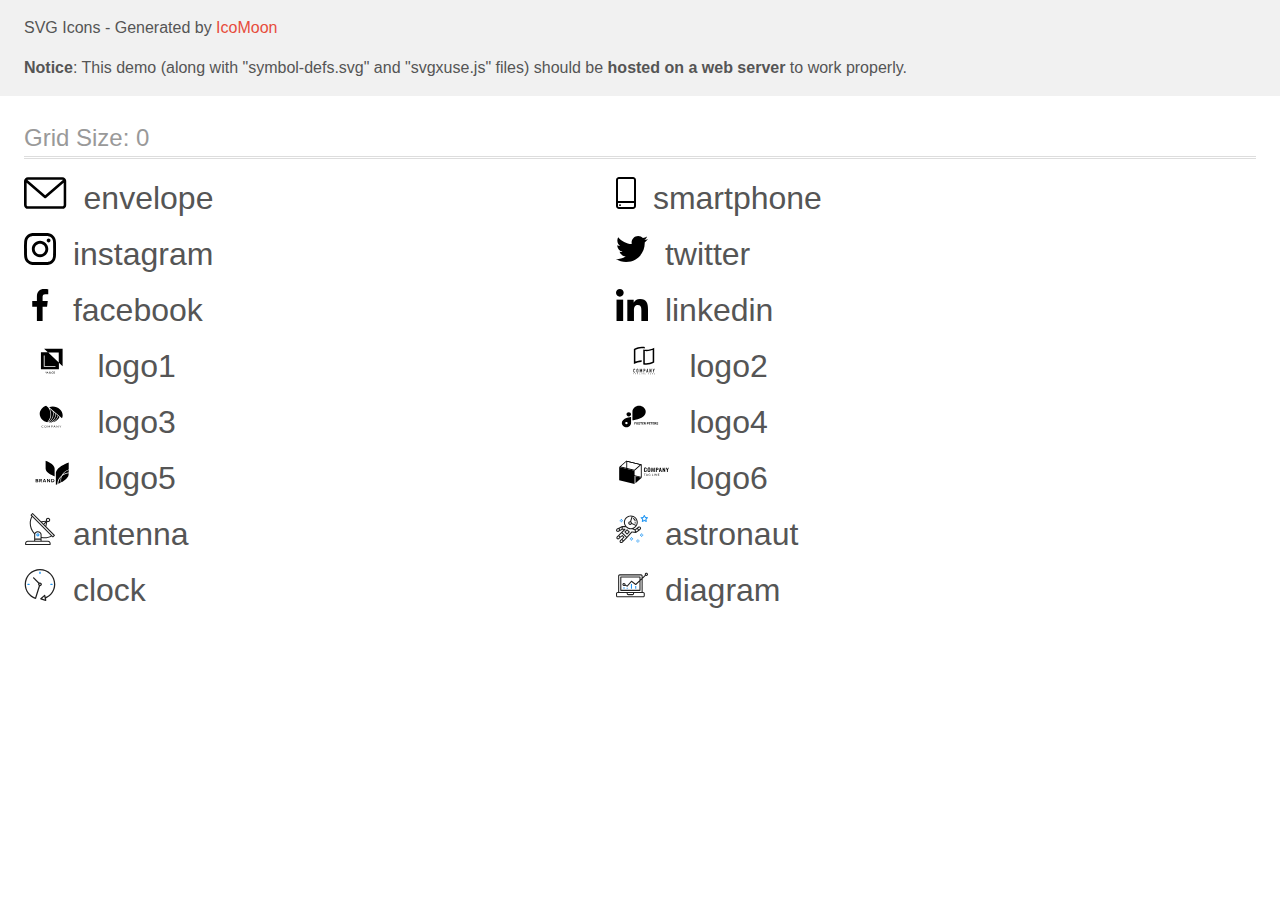
<file: images/icons/icomoon/demo-external-svg.html>
<!doctype html>
<html>
<head>
    <title>IcoMoon - SVG Icons</title>
    <meta charset="utf-8">
    <meta name="viewport" content="width=device-width, initial-scale=1">
    <link rel="stylesheet" href="demo-files/demo.css">
    <link rel="stylesheet" href="style.css">
</head>
<body>
<header class="bgc1 clearfix">
<div class="mhl">
    <p>SVG Icons - Generated by <a href="https://icomoon.io/app">IcoMoon</a></p><p><strong>Notice</strong>: This demo (along with "symbol-defs.svg" and "svgxuse.js" files) should be <b>hosted on a web server</b> to work properly.</p>
</div>
</header>
    <div class="clearfix mhl ptl">
        <h1 class="mvm mtn fgc1">Grid Size: 0</h1>
        <div class="glyph fs1">
            <div class="clearfix pbs">
                <svg class="icon envelope"><use xlink:href="symbol-defs.svg#envelope"></use></svg><span class="name"> envelope</span>
            </div>
        </div>
        <div class="glyph fs1">
            <div class="clearfix pbs">
                <svg class="icon smartphone"><use xlink:href="symbol-defs.svg#smartphone"></use></svg><span class="name"> smartphone</span>
            </div>
        </div>
        <div class="glyph fs1">
            <div class="clearfix pbs">
                <svg class="icon instagram"><use xlink:href="symbol-defs.svg#instagram"></use></svg><span class="name"> instagram</span>
            </div>
        </div>
        <div class="glyph fs1">
            <div class="clearfix pbs">
                <svg class="icon twitter"><use xlink:href="symbol-defs.svg#twitter"></use></svg><span class="name"> twitter</span>
            </div>
        </div>
        <div class="glyph fs1">
            <div class="clearfix pbs">
                <svg class="icon facebook"><use xlink:href="symbol-defs.svg#facebook"></use></svg><span class="name"> facebook</span>
            </div>
        </div>
        <div class="glyph fs1">
            <div class="clearfix pbs">
                <svg class="icon linkedin"><use xlink:href="symbol-defs.svg#linkedin"></use></svg><span class="name"> linkedin</span>
            </div>
        </div>
        <div class="glyph fs1">
            <div class="clearfix pbs">
                <svg class="icon logo1"><use xlink:href="symbol-defs.svg#logo1"></use></svg><span class="name"> logo1</span>
            </div>
        </div>
        <div class="glyph fs1">
            <div class="clearfix pbs">
                <svg class="icon logo2"><use xlink:href="symbol-defs.svg#logo2"></use></svg><span class="name"> logo2</span>
            </div>
        </div>
        <div class="glyph fs1">
            <div class="clearfix pbs">
                <svg class="icon logo3"><use xlink:href="symbol-defs.svg#logo3"></use></svg><span class="name"> logo3</span>
            </div>
        </div>
        <div class="glyph fs1">
            <div class="clearfix pbs">
                <svg class="icon logo4"><use xlink:href="symbol-defs.svg#logo4"></use></svg><span class="name"> logo4</span>
            </div>
        </div>
        <div class="glyph fs1">
            <div class="clearfix pbs">
                <svg class="icon logo5"><use xlink:href="symbol-defs.svg#logo5"></use></svg><span class="name"> logo5</span>
            </div>
        </div>
        <div class="glyph fs1">
            <div class="clearfix pbs">
                <svg class="icon logo6"><use xlink:href="symbol-defs.svg#logo6"></use></svg><span class="name"> logo6</span>
            </div>
        </div>
        <div class="glyph fs1">
            <div class="clearfix pbs">
                <svg class="icon antenna"><use xlink:href="symbol-defs.svg#antenna"></use></svg><span class="name"> antenna</span>
            </div>
        </div>
        <div class="glyph fs1">
            <div class="clearfix pbs">
                <svg class="icon astronaut"><use xlink:href="symbol-defs.svg#astronaut"></use></svg><span class="name"> astronaut</span>
            </div>
        </div>
        <div class="glyph fs1">
            <div class="clearfix pbs">
                <svg class="icon clock"><use xlink:href="symbol-defs.svg#clock"></use></svg><span class="name"> clock</span>
            </div>
        </div>
        <div class="glyph fs1">
            <div class="clearfix pbs">
                <svg class="icon diagram"><use xlink:href="symbol-defs.svg#diagram"></use></svg><span class="name"> diagram</span>
            </div>
        </div>
  </div>
<script defer src="svgxuse.js"></script>
</body>
</html>
</file>
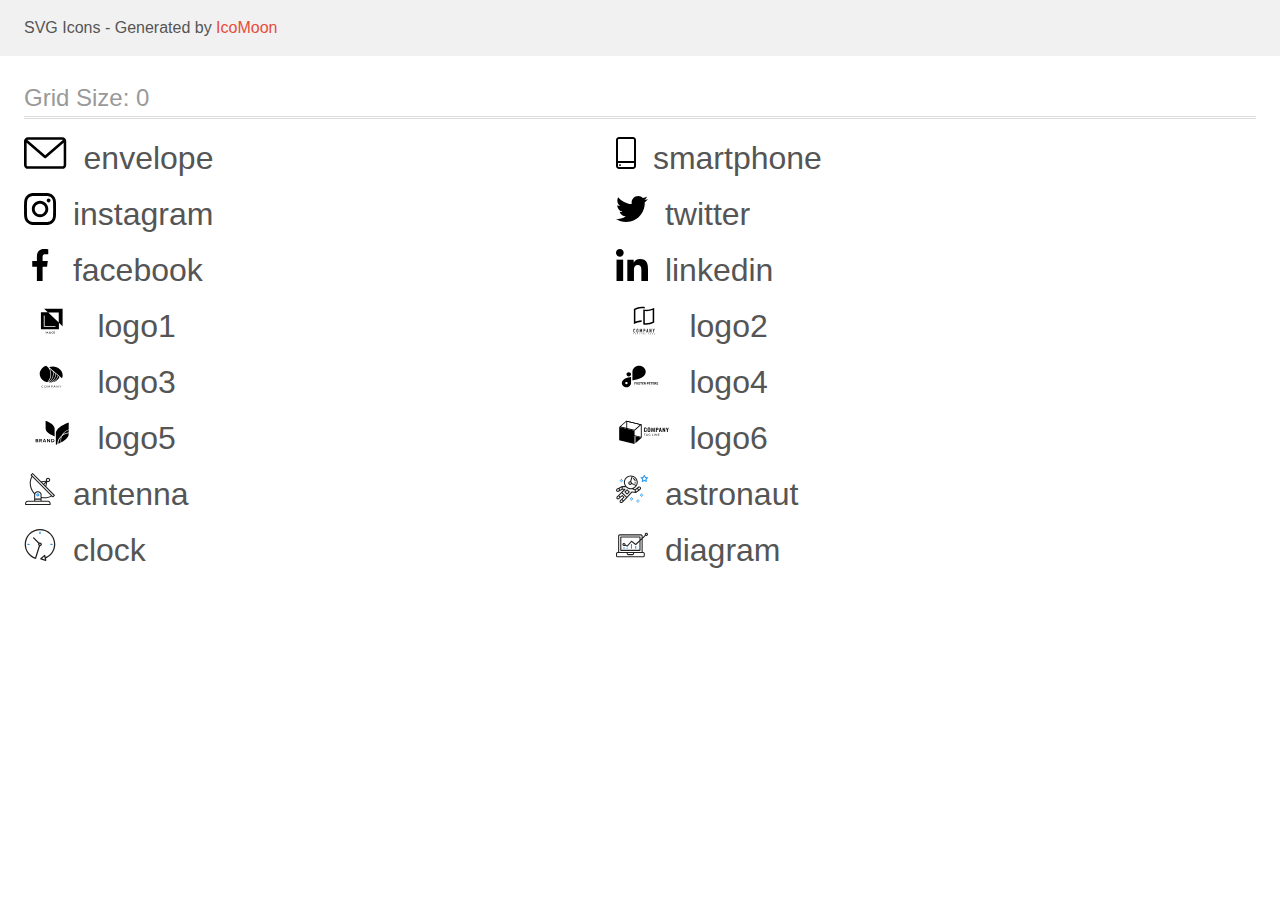
<file: images/icons/icomoon/demo.html>
<!doctype html>
<html>
<head>
    <title>IcoMoon - SVG Icons</title>
    <meta charset="utf-8">
    <meta name="viewport" content="width=device-width, initial-scale=1">
    <link rel="stylesheet" href="demo-files/demo.css">
    <link rel="stylesheet" href="style.css">
</head>
<body>
<svg aria-hidden="true" style="position: absolute; width: 0; height: 0; overflow: hidden;" version="1.1" xmlns="http://www.w3.org/2000/svg" xmlns:xlink="http://www.w3.org/1999/xlink">
<defs>
<symbol id="envelope" viewBox="0 0 43 32">
<path d="M38.667 0h-34.667c-2.206 0-4 1.794-4 4v24c0 2.206 1.794 4 4 4h34.667c2.206 0 4-1.794 4-4v-24c0-2.206-1.794-4-4-4zM38.667 2.667c0.181 0 0.353 0.038 0.511 0.103l-17.844 15.466-17.844-15.466c0.158-0.066 0.33-0.103 0.511-0.103h34.667zM38.667 29.333h-34.667c-0.736 0-1.333-0.598-1.333-1.333v-22.413l17.793 15.421c0.251 0.217 0.563 0.326 0.874 0.326s0.622-0.108 0.874-0.326l17.793-15.421v22.413c0 0.736-0.598 1.333-1.333 1.333z"></path>
</symbol>
<symbol id="smartphone" viewBox="0 0 20 32">
<path d="M17 0h-14c-1.654 0-3 1.346-3 3v26c0 1.654 1.346 3 3 3h14c1.654 0 3-1.346 3-3v-26c0-1.654-1.346-3-3-3zM3 2h14c0.552 0 1 0.448 1 1v21h-16v-21c0-0.552 0.448-1 1-1zM17 30h-14c-0.552 0-1-0.448-1-1v-3h16v3c0 0.552-0.448 1-1 1z"></path>
<path d="M4.707 27.478c0.391 0.365 0.391 0.956 0 1.321s-1.024 0.365-1.414 0c-0.391-0.365-0.391-0.956 0-1.321s1.024-0.365 1.414 0z"></path>
</symbol>
<symbol id="instagram" viewBox="0 0 32 32">
<path d="M31.969 9.408c-0.075-1.7-0.35-2.869-0.744-3.882-0.406-1.075-1.032-2.038-1.851-2.838-0.8-0.813-1.769-1.444-2.832-1.844-1.019-0.394-2.182-0.669-3.882-0.744-1.713-0.081-2.257-0.1-6.601-0.1s-4.888 0.019-6.595 0.094c-1.7 0.075-2.869 0.35-3.882 0.744-1.075 0.406-2.038 1.031-2.838 1.85-0.813 0.8-1.444 1.769-1.844 2.832-0.394 1.019-0.669 2.182-0.744 3.882-0.081 1.713-0.1 2.257-0.1 6.601s0.019 4.888 0.094 6.595c0.075 1.7 0.35 2.869 0.744 3.882 0.406 1.075 1.038 2.038 1.85 2.838 0.8 0.813 1.769 1.444 2.832 1.844 1.019 0.394 2.182 0.669 3.882 0.744 1.706 0.075 2.25 0.094 6.595 0.094s4.888-0.019 6.595-0.094c1.7-0.075 2.869-0.35 3.882-0.744 2.151-0.832 3.851-2.532 4.682-4.682 0.394-1.019 0.669-2.182 0.744-3.882 0.075-1.707 0.094-2.251 0.094-6.595s-0.006-4.888-0.081-6.595zM29.087 22.473c-0.069 1.563-0.331 2.407-0.55 2.969-0.538 1.394-1.644 2.5-3.038 3.038-0.563 0.219-1.413 0.481-2.969 0.55-1.688 0.075-2.194 0.094-6.464 0.094s-4.782-0.019-6.464-0.094c-1.563-0.069-2.407-0.331-2.969-0.55-0.694-0.256-1.325-0.663-1.838-1.194-0.531-0.519-0.938-1.144-1.194-1.838-0.219-0.563-0.481-1.413-0.55-2.969-0.075-1.688-0.094-2.194-0.094-6.464s0.019-4.782 0.094-6.464c0.069-1.563 0.331-2.407 0.55-2.969 0.256-0.694 0.663-1.325 1.2-1.838 0.519-0.531 1.144-0.938 1.838-1.194 0.563-0.219 1.413-0.481 2.969-0.55 1.688-0.075 2.194-0.094 6.464-0.094 4.276 0 4.782 0.019 6.464 0.094 1.563 0.069 2.407 0.331 2.969 0.55 0.694 0.256 1.325 0.662 1.838 1.194 0.531 0.519 0.938 1.144 1.194 1.838 0.219 0.563 0.481 1.413 0.55 2.969 0.075 1.688 0.094 2.194 0.094 6.464s-0.019 4.77-0.094 6.458z"></path>
<path d="M16.059 7.783c-4.538 0-8.22 3.682-8.22 8.22s3.682 8.22 8.22 8.22c4.539 0 8.22-3.682 8.22-8.22s-3.682-8.22-8.22-8.22zM16.059 21.335c-2.944 0-5.332-2.388-5.332-5.332s2.388-5.332 5.332-5.332c2.944 0 5.332 2.388 5.332 5.332s-2.388 5.332-5.332 5.332z"></path>
<path d="M26.524 7.458c0 1.060-0.859 1.919-1.919 1.919s-1.919-0.859-1.919-1.919c0-1.060 0.859-1.919 1.919-1.919s1.919 0.859 1.919 1.919z"></path>
</symbol>
<symbol id="twitter" viewBox="0 0 32 32">
<path d="M32 6.078c-1.19 0.522-2.458 0.868-3.78 1.036 1.36-0.812 2.398-2.088 2.886-3.626-1.268 0.756-2.668 1.29-4.16 1.588-1.204-1.282-2.92-2.076-4.792-2.076-3.632 0-6.556 2.948-6.556 6.562 0 0.52 0.044 1.020 0.152 1.496-5.454-0.266-10.28-2.88-13.522-6.862-0.566 0.982-0.898 2.106-0.898 3.316 0 2.272 1.17 4.286 2.914 5.452-1.054-0.020-2.088-0.326-2.964-0.808 0 0.020 0 0.046 0 0.072 0 3.188 2.274 5.836 5.256 6.446-0.534 0.146-1.116 0.216-1.72 0.216-0.42 0-0.844-0.024-1.242-0.112 0.85 2.598 3.262 4.508 6.13 4.57-2.232 1.746-5.066 2.798-8.134 2.798-0.538 0-1.054-0.024-1.57-0.090 2.906 1.874 6.35 2.944 10.064 2.944 12.072 0 18.672-10 18.672-18.668 0-0.29-0.010-0.57-0.024-0.848 1.302-0.924 2.396-2.078 3.288-3.406z"></path>
</symbol>
<symbol id="facebook" viewBox="0 0 32 32">
<path d="M21.329 5.313h2.921v-5.088c-0.504-0.069-2.237-0.225-4.256-0.225-4.212 0-7.097 2.649-7.097 7.519v4.481h-4.648v5.688h4.648v14.312h5.699v-14.311h4.46l0.708-5.688h-5.169v-3.919c0.001-1.644 0.444-2.769 2.735-2.769z"></path>
</symbol>
<symbol id="linkedin" viewBox="0 0 32 32">
<path d="M31.992 32v-0.001h0.008v-11.736c0-5.741-1.236-10.164-7.948-10.164-3.227 0-5.392 1.771-6.276 3.449h-0.093v-2.913h-6.364v21.364h6.627v-10.579c0-2.785 0.528-5.479 3.977-5.479 3.399 0 3.449 3.179 3.449 5.657v10.401h6.62z"></path>
<path d="M0.528 10.636h6.635v21.364h-6.635v-21.364z"></path>
<path d="M3.843 0c-2.121 0-3.843 1.721-3.843 3.843s1.721 3.879 3.843 3.879c2.121 0 3.843-1.757 3.843-3.879-0.001-2.121-1.723-3.843-3.843-3.843v0z"></path>
</symbol>
<symbol id="logo1" viewBox="0 0 57 32">
<path d="M20.267 3.733l3.738 3.538-6.938-0.004v17.166h18.133v-6.564l3.733 3.534v-17.671h-18.667zM35.036 17.455l-10.597-10.032h10.597v10.032zM31.746 21.923h-11.81v-11.545h0.835v10.764h10.975v0.782zM22.725 26.72l-0.436 0.898-0.436-0.898h-0.366l0.637 1.198v0.698h0.331v-0.698l0.635-1.198h-0.365zM23.273 28.615l0.154-0.441h0.734l0.155 0.441h0.344l-0.717-1.896h-0.296l-0.716 1.896h0.342zM23.794 27.122l0.275 0.786h-0.549l0.275-0.786zM25.531 27.863c-0.048 0.073-0.072 0.153-0.072 0.241 0 0.16 0.056 0.29 0.168 0.389s0.263 0.148 0.451 0.148 0.349-0.051 0.484-0.152l0.107 0.126h0.367l-0.279-0.329c0.109-0.149 0.164-0.341 0.164-0.574h-0.275c0 0.128-0.026 0.243-0.079 0.348l-0.366-0.432 0.129-0.094c0.091-0.066 0.157-0.132 0.197-0.198s0.060-0.14 0.060-0.219c0-0.12-0.044-0.22-0.133-0.301s-0.201-0.122-0.339-0.122c-0.153 0-0.274 0.043-0.365 0.13s-0.135 0.203-0.135 0.352c0 0.061 0.014 0.124 0.043 0.189s0.081 0.144 0.155 0.237c-0.141 0.101-0.235 0.188-0.283 0.262zM26.386 28.282c-0.093 0.071-0.193 0.107-0.299 0.107-0.095 0-0.17-0.027-0.227-0.082s-0.085-0.126-0.085-0.214c0-0.102 0.052-0.192 0.156-0.271l0.040-0.029 0.414 0.488zM26.046 27.442c-0.089-0.11-0.134-0.202-0.134-0.275 0-0.063 0.018-0.116 0.055-0.158s0.085-0.063 0.147-0.063c0.057 0 0.105 0.018 0.142 0.053s0.056 0.077 0.056 0.126c0 0.075-0.027 0.136-0.081 0.184l-0.040 0.033-0.145 0.099zM29.132 28.472c0.13-0.114 0.205-0.272 0.224-0.474h-0.328c-0.017 0.135-0.059 0.232-0.124 0.29s-0.162 0.087-0.292 0.087c-0.142 0-0.249-0.054-0.323-0.161s-0.109-0.264-0.109-0.469v-0.168c0.002-0.202 0.041-0.355 0.117-0.46s0.188-0.158 0.331-0.158c0.123 0 0.217 0.030 0.28 0.091s0.104 0.158 0.12 0.294h0.328c-0.021-0.207-0.095-0.368-0.223-0.482s-0.296-0.171-0.505-0.171c-0.155 0-0.293 0.037-0.411 0.111s-0.209 0.179-0.272 0.315c-0.063 0.136-0.095 0.294-0.095 0.473v0.177c0.003 0.174 0.035 0.328 0.098 0.46s0.151 0.234 0.266 0.306c0.115 0.071 0.249 0.107 0.4 0.107 0.216 0 0.389-0.056 0.52-0.169zM31.068 28.206c0.064-0.141 0.096-0.304 0.096-0.49v-0.105c-0.001-0.185-0.034-0.347-0.099-0.486s-0.158-0.247-0.277-0.32c-0.119-0.075-0.256-0.112-0.41-0.112s-0.292 0.038-0.411 0.113c-0.119 0.075-0.211 0.183-0.277 0.324s-0.098 0.305-0.098 0.49v0.107c0.001 0.181 0.034 0.342 0.099 0.48s0.159 0.246 0.279 0.322c0.121 0.075 0.258 0.112 0.411 0.112 0.155 0 0.293-0.037 0.411-0.112s0.212-0.183 0.276-0.323zM30.716 27.135c0.080 0.112 0.12 0.273 0.12 0.483v0.099c0 0.214-0.040 0.376-0.119 0.487s-0.19 0.167-0.336 0.167c-0.144 0-0.257-0.057-0.339-0.171s-0.121-0.275-0.121-0.483v-0.109c0.002-0.204 0.043-0.362 0.122-0.473s0.192-0.168 0.335-0.168c0.146 0 0.258 0.056 0.337 0.168z"></path>
</symbol>
<symbol id="logo2" viewBox="0 0 57 32">
<path d="M26.727 3.165h-0.073c-0.112-0.007-0.224-0.010-0.336-0.012v0h-0.243c-0.212 0-0.428 0.005-0.642 0.016-0.016-0.001-0.032-0.001-0.049 0-1.944 0.11-3.848 0.596-5.609 1.431l-0.231 0.111v11.809l0.54-0.183c0.474-0.163 0.978-0.309 1.5-0.445 1.411-0.362 2.861-0.555 4.317-0.574v1.551c-0.193 0.001-0.38 0.007-0.568 0.016h-0.045c-1.121 0.061-2.233 0.232-3.322 0.51-1.378 0.345-2.708 0.863-3.957 1.542v-15.145c1.298-0.757 2.695-1.325 4.151-1.688 1.278-0.33 2.593-0.5 3.913-0.504h0.228c0.273 0.007 0.538 0.019 0.788 0.038 0.658 0.046 1.31 0.15 1.95 0.311v1.527c-0.621-0.145-1.253-0.24-1.889-0.285-0.013-0.001-0.026-0.002-0.039-0.003-0.132-0.011-0.263-0.022-0.386-0.022zM29.415 4.726c0.339 0.026 0.689 0.038 1.044 0.038 1.388-0.005 2.769-0.182 4.114-0.528 1.378-0.346 2.706-0.865 3.956-1.543v14.875c-1.298 0.756-2.696 1.325-4.153 1.688-1.279 0.329-2.593 0.498-3.913 0.503-1 0.008-1.997-0.11-2.968-0.35v-14.971c0.229 0.053 0.465 0.102 0.706 0.142 0.394 0.066 0.81 0.115 1.214 0.145zM36.985 4.841l-0.54 0.182c-0.497 0.167-0.997 0.316-1.5 0.449-1.465 0.377-2.971 0.57-4.483 0.575-0.352 0-0.676-0.010-0.989-0.030l-0.43-0.028v12.148l0.37 0.033c0.343 0.030 0.696 0.045 1.052 0.045 1.191-0.005 2.377-0.159 3.531-0.457 0.95-0.238 1.874-0.57 2.759-0.991l0.231-0.111v-11.813z"></path>
<path d="M19.060 24.113c-0.078-0.080-0.171-0.144-0.274-0.186s-0.214-0.061-0.326-0.057c-0.119-0.002-0.237 0.021-0.347 0.065-0.101 0.040-0.193 0.101-0.27 0.178s-0.135 0.17-0.174 0.271c-0.042 0.107-0.063 0.22-0.062 0.335v2.023c-0.005 0.143 0.022 0.284 0.080 0.415 0.048 0.104 0.117 0.196 0.202 0.271 0.081 0.068 0.176 0.117 0.278 0.144 0.098 0.028 0.2 0.042 0.302 0.042 0.113 0.001 0.224-0.023 0.326-0.070 0.101-0.044 0.193-0.108 0.27-0.187 0.075-0.079 0.135-0.171 0.177-0.271 0.043-0.102 0.065-0.212 0.065-0.323v-0.226h-0.529v0.18c0.002 0.062-0.009 0.123-0.031 0.18-0.017 0.043-0.043 0.082-0.077 0.114-0.033 0.026-0.070 0.046-0.111 0.058-0.036 0.012-0.073 0.018-0.111 0.019-0.047 0.006-0.095-0.002-0.139-0.021s-0.081-0.049-0.11-0.088c-0.050-0.081-0.074-0.176-0.070-0.271v-1.887c-0.003-0.105 0.019-0.208 0.065-0.302 0.027-0.043 0.066-0.077 0.112-0.098s0.097-0.030 0.147-0.024c0.046-0.002 0.091 0.008 0.132 0.028s0.077 0.049 0.104 0.086c0.059 0.078 0.090 0.173 0.088 0.271v0.175h0.524v-0.206c0.001-0.121-0.021-0.241-0.065-0.354-0.039-0.106-0.099-0.203-0.177-0.285z"></path>
<path d="M22.202 24.090c-0.169-0.142-0.381-0.221-0.602-0.222-0.108 0-0.215 0.020-0.316 0.057-0.103 0.037-0.198 0.093-0.279 0.165-0.088 0.079-0.158 0.175-0.205 0.283-0.053 0.124-0.079 0.257-0.077 0.392v1.941c-0.004 0.137 0.023 0.272 0.077 0.397 0.048 0.104 0.118 0.197 0.205 0.271 0.081 0.075 0.176 0.133 0.279 0.171 0.101 0.037 0.208 0.056 0.316 0.057s0.215-0.020 0.316-0.057c0.105-0.038 0.202-0.096 0.286-0.171 0.084-0.076 0.152-0.168 0.2-0.271 0.054-0.125 0.081-0.261 0.077-0.397v-1.941c0.003-0.135-0.024-0.268-0.077-0.392-0.047-0.107-0.115-0.203-0.2-0.283zM21.955 26.706c0.004 0.052-0.003 0.104-0.021 0.152s-0.047 0.092-0.084 0.128c-0.070 0.059-0.158 0.091-0.249 0.091s-0.179-0.032-0.249-0.091c-0.037-0.036-0.066-0.080-0.084-0.128s-0.025-0.101-0.021-0.152v-1.941c-0.004-0.052 0.003-0.104 0.021-0.152s0.047-0.092 0.084-0.128c0.070-0.059 0.158-0.091 0.249-0.091s0.179 0.032 0.249 0.091c0.037 0.036 0.066 0.080 0.084 0.128s0.025 0.101 0.021 0.152v1.941z"></path>
<path d="M26.329 27.573v-3.674h-0.509l-0.668 1.945h-0.009l-0.673-1.945h-0.503v3.674h0.525v-2.235h0.009l0.514 1.58h0.262l0.518-1.58h0.009v2.235h0.525z"></path>
<path d="M29.311 24.157c-0.081-0.091-0.183-0.16-0.297-0.201-0.123-0.040-0.251-0.059-0.38-0.057h-0.78v3.674h0.523v-1.435h0.27c0.163 0.007 0.326-0.027 0.472-0.1 0.119-0.066 0.218-0.163 0.287-0.281 0.061-0.098 0.101-0.206 0.12-0.32 0.021-0.138 0.030-0.278 0.028-0.418 0.005-0.176-0.012-0.353-0.051-0.525-0.035-0.127-0.101-0.243-0.193-0.338zM29.041 25.277c-0.002 0.067-0.019 0.132-0.049 0.191-0.030 0.056-0.077 0.102-0.135 0.129-0.078 0.035-0.162 0.050-0.247 0.046h-0.239v-1.249h0.27c0.081-0.004 0.162 0.012 0.236 0.046 0.054 0.031 0.097 0.079 0.123 0.136 0.029 0.065 0.044 0.134 0.046 0.205 0 0.077 0 0.159 0 0.244s0.005 0.174 0 0.252h-0.005z"></path>
<path d="M31.791 23.899h-0.429l-0.809 3.674h0.523l0.154-0.789h0.714l0.154 0.789h0.524l-0.83-3.674zM31.308 26.283l0.258-1.332h0.009l0.256 1.332h-0.524z"></path>
<path d="M35.173 26.112h-0.009l-0.791-2.213h-0.503v3.674h0.523v-2.209h0.011l0.8 2.209h0.492v-3.674h-0.523v2.213z"></path>
<path d="M38.372 23.899l-0.421 1.461h-0.011l-0.421-1.461h-0.554l0.719 2.121v1.553h0.524v-1.553l0.719-2.121h-0.554z"></path>
<path d="M17.6 28.61h0.252v0.708h0.171v-0.708h0.251v-0.145h-0.675v0.145z"></path>
<path d="M19.721 28.465l-0.331 0.853h0.182l0.070-0.194h0.34l0.073 0.194h0.186l-0.339-0.853h-0.182zM19.694 28.981l0.116-0.316 0.116 0.316h-0.232z"></path>
<path d="M21.818 29.004h0.197v0.11c-0.058 0.046-0.129 0.071-0.202 0.072-0.034 0.002-0.069-0.004-0.1-0.019s-0.059-0.036-0.081-0.063c-0.045-0.065-0.068-0.143-0.063-0.222 0-0.19 0.082-0.285 0.246-0.285 0.043-0.004 0.086 0.007 0.121 0.032s0.061 0.062 0.072 0.104l0.169-0.033c-0.036-0.167-0.156-0.251-0.362-0.251-0.11-0.003-0.216 0.036-0.298 0.11-0.043 0.042-0.076 0.094-0.097 0.15s-0.030 0.117-0.025 0.178c-0.005 0.117 0.034 0.231 0.109 0.32 0.042 0.043 0.092 0.077 0.148 0.098s0.116 0.031 0.176 0.027c0.134 0.004 0.263-0.045 0.362-0.136v-0.336h-0.37v0.144z"></path>
<path d="M23.959 28.465h-0.173v0.853h0.598v-0.145h-0.425v-0.708z"></path>
<path d="M25.769 28.465h-0.173v0.853h0.173v-0.853z"></path>
<path d="M27.539 29.035l-0.349-0.57h-0.167v0.853h0.161v-0.557l0.343 0.557h0.171v-0.853h-0.158v0.57z"></path>
<path d="M29.14 28.943h0.425v-0.145h-0.425v-0.187h0.457v-0.145h-0.63v0.853h0.648v-0.145h-0.475v-0.231z"></path>
<path d="M33.020 28.802h-0.336v-0.336h-0.171v0.853h0.171v-0.373h0.336v0.373h0.171v-0.853h-0.171v0.336z"></path>
<path d="M34.629 28.943h0.426v-0.145h-0.426v-0.187h0.459v-0.145h-0.63v0.853h0.646v-0.145h-0.475v-0.231z"></path>
<path d="M36.812 28.943c0.148-0.023 0.224-0.102 0.224-0.237 0.004-0.036-0.001-0.073-0.016-0.106s-0.038-0.062-0.068-0.083c-0.077-0.039-0.163-0.056-0.25-0.050h-0.362v0.853h0.171v-0.357h0.034c0.037-0.002 0.073 0.004 0.107 0.019 0.025 0.015 0.046 0.037 0.061 0.062l0.186 0.271h0.205l-0.104-0.167c-0.046-0.082-0.111-0.153-0.189-0.205zM36.64 28.825h-0.127v-0.214h0.135c0.059-0.005 0.118 0.002 0.174 0.020 0.012 0.011 0.022 0.025 0.029 0.040s0.009 0.032 0.009 0.049c-0.001 0.017-0.005 0.033-0.013 0.048s-0.019 0.027-0.032 0.037c-0.056 0.017-0.115 0.024-0.174 0.020z"></path>
<path d="M38.458 28.943h0.425v-0.145h-0.425v-0.187h0.459v-0.145h-0.631v0.853h0.648v-0.145h-0.475v-0.231z"></path>
</symbol>
<symbol id="logo3" viewBox="0 0 57 32">
<path d="M19.417 26.187c0.008 0 0.017 0.002 0.025 0.005s0.015 0.007 0.020 0.013l0.116 0.111c-0.090 0.090-0.202 0.162-0.327 0.211-0.147 0.053-0.305 0.079-0.464 0.076-0.149 0.003-0.298-0.021-0.436-0.071-0.125-0.045-0.237-0.113-0.329-0.2-0.094-0.089-0.166-0.194-0.212-0.308-0.051-0.127-0.076-0.261-0.074-0.396-0.002-0.135 0.025-0.27 0.080-0.397 0.051-0.115 0.127-0.22 0.225-0.308 0.099-0.087 0.218-0.155 0.349-0.201 0.143-0.048 0.296-0.072 0.449-0.071 0.143-0.003 0.285 0.019 0.417 0.064 0.115 0.043 0.221 0.104 0.313 0.178l-0.097 0.119c-0.007 0.008-0.015 0.016-0.025 0.021-0.012 0.007-0.025 0.010-0.039 0.009-0.015-0.001-0.030-0.005-0.042-0.013l-0.052-0.032-0.073-0.040c-0.031-0.015-0.064-0.028-0.097-0.039-0.043-0.013-0.087-0.024-0.132-0.032-0.057-0.009-0.115-0.013-0.173-0.013-0.111-0.001-0.22 0.017-0.323 0.053-0.096 0.034-0.182 0.084-0.253 0.149-0.073 0.069-0.128 0.15-0.164 0.238-0.041 0.101-0.061 0.207-0.060 0.313-0.002 0.108 0.018 0.216 0.060 0.318 0.035 0.087 0.090 0.167 0.161 0.236 0.067 0.064 0.149 0.114 0.241 0.147 0.095 0.034 0.197 0.051 0.3 0.050 0.059 0.001 0.119-0.003 0.177-0.010 0.096-0.010 0.188-0.039 0.269-0.085 0.041-0.023 0.079-0.049 0.115-0.078 0.015-0.012 0.035-0.020 0.055-0.020z"></path>
<path d="M22.776 25.629c0.002 0.134-0.025 0.267-0.078 0.393-0.047 0.114-0.122 0.218-0.219 0.305s-0.214 0.155-0.344 0.2c-0.285 0.094-0.599 0.094-0.884 0-0.129-0.046-0.245-0.114-0.342-0.201-0.097-0.089-0.172-0.194-0.221-0.308-0.105-0.255-0.105-0.533 0-0.787 0.050-0.115 0.125-0.22 0.221-0.31 0.097-0.084 0.214-0.15 0.342-0.193 0.284-0.096 0.6-0.096 0.884 0 0.129 0.046 0.246 0.114 0.343 0.201 0.096 0.088 0.17 0.191 0.22 0.304 0.054 0.127 0.080 0.261 0.078 0.395zM22.47 25.629c0.002-0.107-0.016-0.214-0.055-0.316-0.033-0.087-0.086-0.168-0.156-0.236-0.068-0.065-0.152-0.116-0.246-0.149-0.207-0.069-0.436-0.069-0.643 0-0.094 0.033-0.178 0.084-0.246 0.149-0.071 0.068-0.125 0.149-0.157 0.236-0.074 0.206-0.074 0.426 0 0.632 0.033 0.087 0.086 0.168 0.157 0.236 0.068 0.065 0.152 0.115 0.246 0.148 0.207 0.067 0.435 0.067 0.643 0 0.093-0.033 0.177-0.083 0.246-0.148 0.070-0.069 0.123-0.149 0.156-0.236 0.039-0.102 0.058-0.209 0.055-0.316z"></path>
<path d="M25.067 25.96l0.030 0.071c0.012-0.025 0.022-0.048 0.033-0.071 0.011-0.024 0.024-0.047 0.038-0.070l0.743-1.174c0.015-0.020 0.028-0.033 0.042-0.037 0.020-0.005 0.040-0.007 0.061-0.006h0.22v1.909h-0.26v-1.404c0-0.018 0-0.038 0-0.059-0.001-0.022-0.001-0.044 0-0.066l-0.747 1.19c-0.009 0.018-0.025 0.033-0.044 0.043s-0.041 0.016-0.064 0.016h-0.042c-0.023 0-0.045-0.005-0.064-0.016s-0.034-0.026-0.044-0.044l-0.769-1.198c0 0.023 0 0.046 0 0.068s0 0.043 0 0.061v1.404h-0.252v-1.905h0.22c0.021-0.001 0.041 0.001 0.061 0.006 0.018 0.008 0.032 0.021 0.041 0.037l0.759 1.175c0.015 0.022 0.028 0.045 0.038 0.068z"></path>
<path d="M27.864 25.865v0.715h-0.291v-1.906h0.649c0.122-0.002 0.244 0.012 0.362 0.042 0.094 0.023 0.181 0.064 0.256 0.119 0.065 0.052 0.114 0.116 0.145 0.187 0.034 0.078 0.051 0.161 0.049 0.244 0.001 0.084-0.017 0.167-0.054 0.244-0.035 0.073-0.089 0.138-0.157 0.191-0.075 0.057-0.162 0.1-0.257 0.126-0.113 0.031-0.232 0.046-0.35 0.044l-0.352-0.005zM27.864 25.66h0.352c0.076 0.001 0.153-0.009 0.225-0.029 0.060-0.018 0.115-0.046 0.163-0.082 0.044-0.035 0.078-0.078 0.099-0.126 0.024-0.051 0.036-0.105 0.035-0.16 0.003-0.053-0.007-0.106-0.029-0.155s-0.057-0.094-0.102-0.13c-0.111-0.075-0.251-0.112-0.391-0.102h-0.352v0.786z"></path>
<path d="M31.772 26.583h-0.23c-0.023 0.001-0.046-0.006-0.064-0.018-0.017-0.012-0.029-0.027-0.038-0.044l-0.198-0.461h-0.993l-0.205 0.461c-0.008 0.017-0.020 0.032-0.036 0.043-0.018 0.013-0.042 0.020-0.065 0.019h-0.23l0.872-1.909h0.302l0.884 1.909zM30.333 25.874h0.82l-0.346-0.777c-0.026-0.058-0.048-0.118-0.065-0.179l-0.034 0.1c-0.010 0.030-0.022 0.058-0.032 0.081l-0.343 0.776z"></path>
<path d="M33.029 24.682c0.017 0.008 0.032 0.020 0.044 0.034l1.272 1.439c0-0.023 0-0.046 0-0.067s0-0.043 0-0.063v-1.352h0.26v1.909h-0.145c-0.021 0.001-0.041-0.003-0.060-0.011-0.018-0.009-0.034-0.021-0.047-0.035l-1.271-1.438c0.001 0.022 0.001 0.044 0 0.066 0 0.021 0 0.040 0 0.058v1.361h-0.26v-1.909h0.154c0.018-0 0.036 0.003 0.052 0.009z"></path>
<path d="M36.748 25.823v0.758h-0.291v-0.758l-0.804-1.15h0.26c0.022-0.001 0.045 0.005 0.063 0.016 0.016 0.012 0.029 0.027 0.039 0.043l0.503 0.742c0.020 0.032 0.038 0.061 0.052 0.088s0.026 0.054 0.036 0.081l0.038-0.082c0.014-0.030 0.031-0.059 0.049-0.087l0.496-0.747c0.010-0.015 0.023-0.028 0.038-0.040 0.017-0.013 0.040-0.020 0.063-0.019h0.263l-0.806 1.155z"></path>
<path d="M24.923 21.47c0.127 0.014 0.255 0.025 0.384 0.035 1.962-0.763 3.622-2.011 4.772-3.588s1.74-3.415 1.695-5.282l-2.162-1.879c0.44 1.988 0.234 4.043-0.594 5.935s-2.245 3.547-4.094 4.779z"></path>
<path d="M24.151 21.383l0.058 0.010c1.975-1.228 3.482-2.942 4.323-4.921s0.981-4.133 0.4-6.181l-3.080-2.676c1.246 2.2 1.747 4.661 1.446 7.098s-1.393 4.75-3.147 6.67z"></path>
<path d="M34.596 14.841c-0.523 2.052-1.794 3.902-3.624 5.276-0.534 0.404-1.111 0.763-1.722 1.074 1.49-0.38 2.859-1.053 4.003-1.966s2.030-2.042 2.592-3.3l-1.249-1.084z"></path>
<path d="M34.106 14.539l-1.778-1.545c-0.034 1.762-0.61 3.483-1.669 4.986s-2.562 2.731-4.352 3.559h0.009c0.399-0 0.798-0.021 1.194-0.062 1.673-0.593 3.151-1.537 4.303-2.748s1.94-2.65 2.295-4.189z"></path>
<path d="M24.409 6.486l-2.122-1.846c-1.897 0.637-3.528 1.756-4.68 3.212s-1.772 3.179-1.778 4.946v0c0.007 1.952 0.763 3.846 2.149 5.383s3.322 2.628 5.501 3.101c1.946-2.060 3.085-4.605 3.252-7.266s-0.647-5.299-2.323-7.53z"></path>
<path d="M39.008 14.255c-0.008-2.316-1.070-4.535-2.955-6.173s-4.439-2.561-7.105-2.567c-1.232-0.001-2.453 0.196-3.602 0.582l12.99 11.286c0.445-0.998 0.673-2.058 0.672-3.128z"></path>
</symbol>
<symbol id="logo4" viewBox="0 0 57 32">
<path d="M12.878 11.255h-0.002c-1.279 0-2.316 0.921-2.316 2.058v0.001c0 1.137 1.037 2.058 2.316 2.058h0.002c1.279 0 2.316-0.921 2.316-2.058v-0.001c0-1.137-1.037-2.058-2.316-2.058z"></path>
<path d="M29.971 10.597c-0.004-1.579-0.711-3.092-1.967-4.208s-2.958-1.745-4.735-1.749v0c-1.777 0.003-3.48 0.631-4.737 1.748s-1.964 2.63-1.968 4.209v8.706c0 0 13.405-1.327 13.406-8.704v-0.001z"></path>
<path d="M5.867 22.16c0.003 1.098 0.496 2.151 1.369 2.928s2.058 1.215 3.294 1.218c1.236-0.003 2.42-0.441 3.294-1.218s1.366-1.829 1.37-2.927v-6.057c0 0-9.327 0.924-9.327 6.056zM10.53 23.245c-0.242 0-0.478-0.064-0.678-0.183s-0.357-0.289-0.45-0.487c-0.092-0.198-0.117-0.417-0.069-0.627s0.163-0.404 0.334-0.556c0.171-0.152 0.388-0.255 0.625-0.297s0.482-0.020 0.706 0.062c0.223 0.082 0.414 0.221 0.548 0.4s0.206 0.388 0.206 0.603c0.001 0.143-0.031 0.284-0.092 0.417s-0.151 0.252-0.264 0.353c-0.114 0.101-0.248 0.182-0.397 0.236s-0.308 0.083-0.468 0.083v-0.004z"></path>
<path d="M19.956 22.647h-0.9v0.93h-0.469v-2.275h1.481v0.38h-1.012v0.588h0.9v0.378zM22.209 22.491c0 0.224-0.040 0.42-0.119 0.589s-0.193 0.299-0.341 0.391c-0.147 0.092-0.316 0.137-0.506 0.137-0.189 0-0.357-0.045-0.505-0.136s-0.262-0.22-0.344-0.387c-0.081-0.169-0.122-0.363-0.123-0.581v-0.112c0-0.224 0.040-0.421 0.12-0.591 0.081-0.171 0.195-0.302 0.342-0.392 0.148-0.092 0.317-0.137 0.506-0.137s0.358 0.046 0.505 0.137c0.148 0.091 0.262 0.221 0.342 0.392 0.081 0.17 0.122 0.366 0.122 0.589v0.102zM21.734 22.388c0-0.238-0.043-0.42-0.128-0.544s-0.207-0.186-0.366-0.186c-0.157 0-0.279 0.061-0.364 0.184-0.085 0.122-0.129 0.301-0.13 0.538v0.111c0 0.232 0.043 0.412 0.128 0.541s0.208 0.192 0.369 0.192c0.157 0 0.278-0.061 0.363-0.184 0.084-0.124 0.127-0.304 0.128-0.541v-0.111zM23.73 22.98c0-0.089-0.031-0.156-0.094-0.203-0.063-0.048-0.175-0.098-0.337-0.15-0.163-0.053-0.291-0.105-0.386-0.156-0.258-0.14-0.387-0.328-0.387-0.564 0-0.123 0.034-0.232 0.103-0.328 0.070-0.097 0.169-0.172 0.298-0.227 0.13-0.054 0.276-0.081 0.438-0.081 0.163 0 0.307 0.030 0.434 0.089 0.127 0.058 0.226 0.141 0.295 0.248s0.106 0.229 0.106 0.366h-0.469c0-0.104-0.033-0.185-0.098-0.242s-0.158-0.087-0.277-0.087c-0.115 0-0.204 0.024-0.267 0.073-0.064 0.048-0.095 0.111-0.095 0.191 0 0.074 0.037 0.136 0.111 0.186 0.075 0.050 0.185 0.097 0.33 0.141 0.267 0.080 0.461 0.18 0.583 0.298s0.183 0.267 0.183 0.444c0 0.197-0.075 0.352-0.223 0.464-0.149 0.111-0.349 0.167-0.602 0.167-0.175 0-0.334-0.032-0.478-0.095-0.144-0.065-0.254-0.153-0.33-0.264s-0.113-0.241-0.113-0.388h0.47c0 0.251 0.15 0.377 0.45 0.377 0.111 0 0.198-0.022 0.261-0.067 0.063-0.046 0.094-0.109 0.094-0.191zM26.231 21.682h-0.697v1.895h-0.469v-1.895h-0.687v-0.38h1.853v0.38zM27.869 22.591h-0.9v0.609h1.056v0.377h-1.525v-2.275h1.522v0.38h-1.053v0.542h0.9v0.367zM29.142 22.744h-0.373v0.833h-0.469v-2.275h0.845c0.269 0 0.476 0.060 0.622 0.18s0.219 0.289 0.219 0.508c0 0.155-0.034 0.285-0.102 0.389-0.067 0.103-0.168 0.185-0.305 0.247l0.492 0.93v0.022h-0.503l-0.427-0.833zM28.769 22.365h0.378c0.118 0 0.209-0.030 0.273-0.089 0.065-0.060 0.097-0.143 0.097-0.248 0-0.107-0.031-0.192-0.092-0.253-0.060-0.061-0.154-0.092-0.28-0.092h-0.377v0.683zM31.609 22.775v0.802h-0.469v-2.275h0.887c0.171 0 0.321 0.031 0.45 0.094s0.23 0.152 0.3 0.267c0.070 0.115 0.105 0.245 0.105 0.392 0 0.223-0.077 0.399-0.23 0.528-0.152 0.128-0.363 0.192-0.633 0.192h-0.411zM31.609 22.396h0.419c0.124 0 0.218-0.029 0.283-0.088 0.066-0.058 0.098-0.142 0.098-0.25 0-0.111-0.033-0.202-0.098-0.27s-0.156-0.104-0.272-0.106h-0.43v0.714zM34.575 22.591h-0.9v0.609h1.056v0.377h-1.525v-2.275h1.522v0.38h-1.053v0.542h0.9v0.367zM36.75 21.682h-0.697v1.895h-0.469v-1.895h-0.688v-0.38h1.853v0.38zM38.387 22.591h-0.9v0.609h1.056v0.377h-1.525v-2.275h1.522v0.38h-1.053v0.542h0.9v0.367zM39.661 22.744h-0.373v0.833h-0.469v-2.275h0.845c0.269 0 0.476 0.060 0.622 0.18s0.219 0.289 0.219 0.508c0 0.155-0.034 0.285-0.102 0.389-0.067 0.103-0.168 0.185-0.305 0.247l0.492 0.93v0.022h-0.503l-0.427-0.833zM39.287 22.365h0.378c0.118 0 0.209-0.030 0.273-0.089 0.065-0.060 0.097-0.143 0.097-0.248 0-0.107-0.031-0.192-0.092-0.253-0.060-0.061-0.154-0.092-0.28-0.092h-0.377v0.683zM42.042 22.98c0-0.089-0.031-0.156-0.094-0.203-0.063-0.048-0.175-0.098-0.337-0.15-0.163-0.053-0.291-0.105-0.386-0.156-0.258-0.14-0.388-0.328-0.388-0.564 0-0.123 0.034-0.232 0.103-0.328 0.070-0.097 0.169-0.172 0.298-0.227 0.13-0.054 0.276-0.081 0.438-0.081 0.163 0 0.307 0.030 0.434 0.089 0.127 0.058 0.226 0.141 0.295 0.248 0.071 0.107 0.106 0.229 0.106 0.366h-0.469c0-0.104-0.033-0.185-0.098-0.242s-0.158-0.087-0.277-0.087c-0.115 0-0.204 0.024-0.267 0.073-0.064 0.048-0.095 0.111-0.095 0.191 0 0.074 0.037 0.136 0.111 0.186 0.075 0.050 0.185 0.097 0.33 0.141 0.267 0.080 0.461 0.18 0.583 0.298s0.183 0.267 0.183 0.444c0 0.197-0.074 0.352-0.223 0.464-0.149 0.111-0.349 0.167-0.602 0.167-0.175 0-0.334-0.032-0.478-0.095-0.144-0.065-0.254-0.153-0.33-0.264-0.075-0.111-0.112-0.241-0.112-0.388h0.47c0 0.251 0.15 0.377 0.45 0.377 0.111 0 0.198-0.022 0.261-0.067 0.063-0.046 0.094-0.109 0.094-0.191z"></path>
</symbol>
<symbol id="logo5" viewBox="0 0 57 32">
<path d="M14.27 23.859c0.13 0.147 0.199 0.332 0.196 0.521 0.007 0.123-0.017 0.247-0.070 0.361s-0.132 0.216-0.233 0.297c-0.252 0.175-0.565 0.26-0.881 0.24h-1.549v-3.302h1.517c0.299-0.018 0.596 0.059 0.84 0.219 0.098 0.075 0.176 0.17 0.227 0.277s0.074 0.224 0.068 0.341c0.009 0.182-0.054 0.361-0.176 0.505-0.118 0.131-0.28 0.222-0.462 0.258 0.205 0.034 0.391 0.134 0.523 0.282zM12.454 23.36h0.648c0.147 0.010 0.294-0.029 0.412-0.11 0.049-0.040 0.087-0.090 0.111-0.146s0.034-0.116 0.028-0.176c0.005-0.060-0.005-0.12-0.029-0.175s-0.061-0.106-0.108-0.147c-0.122-0.083-0.273-0.123-0.425-0.111h-0.638v0.866zM13.578 24.627c0.052-0.041 0.093-0.093 0.12-0.151s0.038-0.121 0.034-0.184c0.004-0.064-0.008-0.127-0.035-0.186s-0.069-0.111-0.121-0.153c-0.127-0.086-0.283-0.128-0.44-0.119h-0.68v0.908h0.689c0.155 0.008 0.309-0.032 0.435-0.114z"></path>
<path d="M17.371 25.278l-0.844-1.291h-0.317v1.291h-0.726v-3.302h1.374c0.346-0.022 0.689 0.078 0.957 0.281 0.192 0.179 0.308 0.415 0.327 0.666s-0.061 0.499-0.224 0.7c-0.17 0.178-0.401 0.296-0.655 0.336l0.898 1.32h-0.789zM16.21 23.538h0.594c0.412 0 0.618-0.167 0.618-0.5 0.004-0.068-0.007-0.136-0.033-0.2s-0.066-0.122-0.118-0.171c-0.13-0.099-0.298-0.147-0.467-0.134h-0.601l0.007 1.005z"></path>
<path d="M21.339 24.614h-1.446l-0.255 0.665h-0.761l1.328-3.265h0.823l1.323 3.265h-0.761l-0.25-0.665zM21.145 24.114l-0.529-1.394-0.529 1.394h1.057z"></path>
<path d="M26.305 25.278h-0.721l-1.616-2.245v2.245h-0.719v-3.302h0.719l1.616 2.258v-2.258h0.721v3.302z"></path>
<path d="M30.417 24.488c-0.149 0.249-0.376 0.452-0.652 0.582-0.314 0.145-0.662 0.217-1.013 0.208h-1.283v-3.302h1.283c0.351-0.008 0.698 0.061 1.013 0.203 0.276 0.127 0.503 0.328 0.652 0.576 0.148 0.269 0.226 0.565 0.226 0.866s-0.077 0.598-0.226 0.866zM29.593 24.409c0.206-0.219 0.319-0.499 0.319-0.788s-0.113-0.569-0.319-0.788c-0.249-0.199-0.573-0.3-0.902-0.281h-0.5v2.137h0.5c0.329 0.019 0.654-0.082 0.902-0.281z"></path>
<path d="M21.79 3.609c0 0 9.301 3.215 9.103 7.867v7.869c0 0-9.294-3.217-9.1-7.869l-0.004-7.867z"></path>
<path d="M39.179 17.503c1.757-1.107 3.788-1.792 5.909-1.994v-2.463c-2.444 0.862-4.517 2.426-5.909 4.457z"></path>
<path d="M38.124 18.245c1.438-2.651 3.93-4.696 6.964-5.715v-7.098c0 0-13.245 4.58-12.965 11.205v11.203c0 0 0.59-0.205 1.519-0.589 0-0.358 0-0.719 0.042-1.082 0.274-3.076 1.871-5.926 4.44-7.924z"></path>
<path d="M36.864 22.407c0.070-0.777 0.225-1.546 0.463-2.294-1.599 1.725-2.568 3.866-2.77 6.122-0.019 0.213-0.030 0.426-0.035 0.645 0.752-0.331 1.628-0.744 2.548-1.229-0.235-1.067-0.304-2.159-0.206-3.244z"></path>
<path d="M37.391 22.447c-0.088 0.982-0.033 1.969 0.164 2.938 3.619-1.983 7.685-5.046 7.528-8.748v-0.323c-2.585 0.265-5.004 1.3-6.885 2.946-0.44 1.020-0.712 2.094-0.807 3.188z"></path>
</symbol>
<symbol id="logo6" viewBox="0 0 57 32">
<path d="M28.493 14.618c-0.236-0.315-0.349-0.686-0.323-1.061v-1.538c0-0.471 0.107-0.83 0.321-1.075s0.581-0.367 1.102-0.366c0.489 0 0.836 0.104 1.042 0.313 0.224 0.266 0.333 0.592 0.308 0.92v0.361h-0.875v-0.366c0.003-0.12-0.005-0.24-0.025-0.358-0.013-0.081-0.057-0.156-0.125-0.213-0.090-0.061-0.203-0.091-0.317-0.083-0.12-0.008-0.239 0.024-0.333 0.088-0.076 0.063-0.127 0.145-0.145 0.235-0.025 0.126-0.037 0.253-0.034 0.38v1.866c-0.014 0.18 0.025 0.36 0.112 0.524 0.044 0.055 0.104 0.099 0.175 0.127s0.149 0.038 0.226 0.029c0.112 0.008 0.223-0.022 0.31-0.084 0.071-0.061 0.117-0.141 0.13-0.227 0.020-0.124 0.030-0.249 0.027-0.374v-0.379h0.875v0.346c0.025 0.342-0.082 0.682-0.303 0.967-0.201 0.228-0.544 0.343-1.047 0.343s-0.884-0.122-1.1-0.375z"></path>
<path d="M32.137 14.633c-0.221-0.239-0.332-0.588-0.332-1.050v-1.617c0-0.457 0.11-0.802 0.332-1.037s0.591-0.351 1.109-0.35c0.515 0 0.882 0.117 1.103 0.35 0.221 0.235 0.333 0.58 0.333 1.037v1.617c0 0.457-0.112 0.807-0.337 1.048s-0.591 0.361-1.1 0.361c-0.509 0-0.886-0.122-1.109-0.36zM33.654 14.245c0.079-0.15 0.115-0.314 0.105-0.479v-1.98c0.010-0.161-0.025-0.322-0.103-0.469-0.044-0.057-0.106-0.101-0.179-0.129s-0.152-0.037-0.231-0.027c-0.079-0.009-0.159 0-0.231 0.028s-0.135 0.072-0.18 0.129c-0.080 0.146-0.116 0.308-0.105 0.469v1.99c-0.011 0.165 0.025 0.329 0.105 0.479 0.051 0.050 0.114 0.091 0.185 0.119s0.147 0.042 0.225 0.042c0.078 0 0.154-0.014 0.225-0.042s0.134-0.068 0.185-0.119v-0.009z"></path>
<path d="M35.735 10.626h0.942l0.708 2.984 0.725-2.984h0.917l0.092 4.308h-0.678l-0.072-2.994-0.699 2.994h-0.544l-0.725-3.005-0.067 3.005h-0.685l0.085-4.308z"></path>
<path d="M40.176 10.626h1.468c0.846 0 1.268 0.408 1.268 1.223 0 0.781-0.445 1.171-1.335 1.17h-0.5v1.915h-0.906l0.005-4.308zM41.43 12.467c0.090 0.010 0.18 0.003 0.266-0.021s0.165-0.063 0.232-0.115c0.104-0.146 0.15-0.316 0.13-0.486 0.005-0.131-0.010-0.263-0.044-0.391-0.013-0.043-0.036-0.083-0.067-0.118s-0.070-0.065-0.114-0.087c-0.126-0.052-0.265-0.076-0.404-0.069h-0.352v1.287h0.352z"></path>
<path d="M44.218 10.626h0.973l0.998 4.308h-0.844l-0.197-0.993h-0.868l-0.203 0.993h-0.857l0.998-4.308zM45.050 13.441l-0.339-1.808-0.339 1.808h0.678z"></path>
<path d="M46.996 10.626h0.634l1.214 2.457v-2.457h0.752v4.308h-0.603l-1.221-2.565v2.565h-0.777l0.002-4.308z"></path>
<path d="M51.357 13.291l-1.009-2.659h0.85l0.616 1.708 0.578-1.708h0.832l-0.997 2.659v1.642h-0.87v-1.642z"></path>
<path d="M29.892 16.817v0.225h-0.739v1.75h-0.31v-1.75h-0.743v-0.225h1.792z"></path>
<path d="M32.209 18.793h-0.239c-0.024 0.001-0.048-0.005-0.067-0.019-0.018-0.011-0.032-0.027-0.040-0.045l-0.214-0.469h-1.026l-0.214 0.469c-0.006 0.020-0.017 0.038-0.033 0.053-0.019 0.013-0.043 0.020-0.067 0.019h-0.239l0.906-1.976h0.315l0.917 1.968zM30.709 18.059h0.855l-0.362-0.804c-0.027-0.061-0.049-0.123-0.067-0.186-0.013 0.038-0.024 0.073-0.034 0.105l-0.033 0.083-0.359 0.802z"></path>
<path d="M33.771 18.599c0.057 0.003 0.114 0.003 0.17 0 0.049-0.004 0.097-0.012 0.145-0.023 0.044-0.009 0.088-0.021 0.13-0.036 0.040-0.014 0.080-0.031 0.121-0.048v-0.444h-0.362c-0.009 0-0.018-0.001-0.026-0.003s-0.016-0.007-0.023-0.012c-0.006-0.004-0.011-0.010-0.014-0.016s-0.005-0.013-0.004-0.020v-0.152h0.703v0.757c-0.057 0.035-0.118 0.067-0.181 0.094-0.065 0.028-0.132 0.050-0.201 0.067-0.074 0.019-0.15 0.032-0.227 0.041-0.088 0.008-0.176 0.013-0.264 0.012-0.156 0.001-0.311-0.024-0.457-0.073-0.136-0.047-0.259-0.117-0.362-0.206-0.101-0.090-0.18-0.196-0.234-0.313-0.057-0.131-0.085-0.27-0.083-0.41-0.002-0.141 0.026-0.281 0.082-0.413 0.052-0.117 0.132-0.224 0.234-0.313 0.103-0.089 0.227-0.159 0.362-0.205 0.155-0.050 0.32-0.075 0.486-0.074 0.084-0 0.169 0.006 0.252 0.017 0.074 0.010 0.146 0.027 0.216 0.050 0.063 0.021 0.124 0.047 0.181 0.078 0.056 0.031 0.108 0.065 0.158 0.103l-0.087 0.122c-0.007 0.011-0.017 0.021-0.029 0.027s-0.027 0.010-0.041 0.010c-0.020-0.001-0.040-0.006-0.056-0.016-0.027-0.013-0.056-0.028-0.089-0.047-0.038-0.021-0.079-0.039-0.121-0.053-0.054-0.019-0.11-0.033-0.167-0.044-0.076-0.012-0.153-0.018-0.23-0.017-0.12-0.001-0.238 0.017-0.35 0.055-0.101 0.035-0.192 0.088-0.266 0.156-0.075 0.071-0.132 0.155-0.169 0.246-0.081 0.214-0.081 0.445 0 0.659 0.040 0.093 0.101 0.178 0.181 0.249 0.074 0.068 0.164 0.121 0.265 0.156 0.115 0.034 0.237 0.047 0.359 0.039z"></path>
<path d="M36.659 18.567h0.989v0.225h-1.292v-1.976h0.31l-0.007 1.75z"></path>
<path d="M38.678 18.792h-0.31v-1.976h0.31v1.976z"></path>
<path d="M39.83 16.826c0.018 0.009 0.034 0.021 0.047 0.036l1.324 1.489c-0.002-0.023-0.002-0.047 0-0.070 0-0.022 0-0.044 0-0.064v-1.408h0.27v1.984h-0.156c-0.023 0.002-0.046-0.002-0.067-0.011-0.019-0.010-0.035-0.023-0.049-0.038l-1.323-1.488c0 0.023 0 0.045 0 0.067s0 0.042 0 0.061v1.408h-0.259v-1.976h0.161c0.017 0 0.035 0.003 0.051 0.009z"></path>
<path d="M43.753 16.817v0.217h-1.098v0.652h0.89v0.21h-0.89v0.674h1.098v0.217h-1.417v-1.971h1.417z"></path>
<path d="M11.286 4.616l13.757 3.372v11.818l-13.757-3.371v-11.819zM10.404 3.609v13.401l15.52 3.806v-13.399l-15.52-3.807z"></path>
<path d="M18.722 27.036l-15.522-3.809v-13.399l15.522 3.807v13.401z"></path>
<path d="M10.661 4.465l13.578 3.33-5.774 4.987-13.58-3.332 5.776-4.985zM10.404 3.609l-7.204 6.219 15.522 3.807 7.202-6.219-15.52-3.807z"></path>
<path d="M19.595 26.282l6.329-5.465-6.329-1.553v7.018z"></path>
</symbol>
<symbol id="antenna" viewBox="0 0 32 32">
<path fill="#212121" style="fill: var(--color1, #212121)" d="M30.773 22.098l-8.443-8.505 0.937-4.615c0.242 0.094 0.499 0.144 0.758 0.146h0.006c1.192 0.014 2.17-0.941 2.184-2.133s-0.941-2.17-2.133-2.184c-1.192-0.014-2.17 0.941-2.184 2.133-0.003 0.255 0.039 0.509 0.125 0.749l-4.96 0.605-8.091-8.133c-0.099-0.101-0.235-0.159-0.377-0.16-0.14 0.001-0.274 0.056-0.373 0.155l-1.513 1.504c-0.208 0.208-0.208 0.546 0 0.754l0.814 0.826c-3.153 5.798-2.129 12.978 2.519 17.663 0.043 0.041 0.092 0.074 0.146 0.098-0.034 0.18-0.051 0.364-0.052 0.547v6.187h-6.4c-1.472 0.002-2.665 1.195-2.667 2.667v1.067c0 0.295 0.239 0.533 0.533 0.533h24.533c0.295 0 0.533-0.239 0.533-0.533v-1.067c-0.002-1.472-1.195-2.665-2.667-2.667h-6.4v-2.742c1.003 0.21 2.024 0.317 3.049 0.32 2.458-0.003 4.877-0.615 7.040-1.783l0.818 0.823c0.099 0.101 0.235 0.159 0.377 0.16 0.14-0.001 0.274-0.056 0.373-0.155l1.513-1.504c0.208-0.208 0.208-0.546 0-0.754zM23.28 6.233c0.418-0.415 1.093-0.414 1.508 0.004s0.414 1.093-0.004 1.508c-0.2 0.199-0.47 0.31-0.752 0.31h-0.003c-0.589-0.003-1.064-0.483-1.061-1.072 0.002-0.282 0.115-0.552 0.314-0.751h-0.002zM22.024 9.738l-0.598 2.946-1.175-1.182 1.774-1.763zM21.419 8.836l-1.92 1.909-1.485-1.493 3.405-0.415zM24.004 28.8c0.884 0 1.6 0.716 1.6 1.6v0.533h-23.467v-0.533c0-0.884 0.716-1.6 1.6-1.6h20.267zM16.537 26.667v1.067h-5.333v-1.067h5.333zM11.204 25.6v-4.053c0-1.294 1.196-2.347 2.667-2.347s2.667 1.053 2.667 2.347v4.053h-5.333zM17.604 23.904v-2.357c0-1.882-1.675-3.413-3.733-3.413-1.331-0.020-2.576 0.657-3.281 1.786-4.058-4.274-4.971-10.645-2.279-15.887l18.602 18.708c-2.872 1.461-6.165 1.873-9.309 1.163zM28.893 23.22l-21.057-21.181 0.755-0.752 7.935 7.98c0.004 0 0.006 0.007 0.010 0.010l13.115 13.191-0.757 0.752z"></path>
<path fill="#2196f3" style="fill: var(--color2, #2196f3)" d="M13.876 20.267h-0.005c-0.884-0.001-1.601 0.714-1.602 1.598s0.714 1.601 1.598 1.602h0.005c0.884 0.001 1.601-0.714 1.602-1.598s-0.714-1.601-1.598-1.602zM14.249 22.245c-0.1 0.1-0.236 0.156-0.378 0.155-0.295-0.002-0.532-0.242-0.531-0.536 0.001-0.141 0.057-0.276 0.157-0.375s0.233-0.154 0.373-0.155c0.295 0.002 0.532 0.241 0.53 0.536-0.001 0.141-0.057 0.276-0.157 0.375h0.005z"></path>
</symbol>
<symbol id="astronaut" viewBox="0 0 32 32">
<path fill="#2196f3" style="fill: var(--color2, #2196f3)" d="M31.974 4.524c-0.063-0.193-0.229-0.333-0.43-0.363l-1.91-0.278-0.855-1.731c-0.179-0.365-0.777-0.365-0.956 0l-0.855 1.731-1.91 0.278c-0.201 0.029-0.367 0.17-0.431 0.363-0.062 0.193-0.011 0.405 0.135 0.547l1.383 1.348-0.326 1.903c-0.034 0.2 0.048 0.402 0.212 0.522 0.166 0.121 0.382 0.135 0.562 0.040l1.709-0.899 1.709 0.899c0.078 0.041 0.164 0.061 0.249 0.061 0.11 0 0.221-0.034 0.314-0.102 0.164-0.119 0.246-0.322 0.212-0.522l-0.326-1.903 1.383-1.348c0.145-0.142 0.197-0.354 0.135-0.547zM29.511 5.851c-0.125 0.122-0.183 0.299-0.153 0.472l0.191 1.114-1-0.526c-0.078-0.041-0.163-0.061-0.249-0.061s-0.17 0.020-0.249 0.061l-1.001 0.526 0.191-1.114c0.030-0.173-0.028-0.349-0.153-0.472l-0.81-0.789 1.119-0.163c0.174-0.025 0.324-0.134 0.402-0.292l0.5-1.013 0.5 1.013c0.078 0.157 0.228 0.267 0.402 0.292l1.119 0.163-0.809 0.789z"></path>
<path fill="#2196f3" style="fill: var(--color2, #2196f3)" d="M26.134 20.522h-1.067v1.067h1.067v-1.067z"></path>
<path fill="#2196f3" style="fill: var(--color2, #2196f3)" d="M26.134 22.656h-1.067v1.067h1.067v-1.067z"></path>
<path fill="#2196f3" style="fill: var(--color2, #2196f3)" d="M27.2 21.589h-1.067v1.067h1.067v-1.067z"></path>
<path fill="#2196f3" style="fill: var(--color2, #2196f3)" d="M25.067 21.589h-1.067v1.067h1.067v-1.067z"></path>
<path fill="#2196f3" style="fill: var(--color2, #2196f3)" d="M22.4 26.389h-1.067v1.067h1.067v-1.067z"></path>
<path fill="#2196f3" style="fill: var(--color2, #2196f3)" d="M22.4 28.522h-1.067v1.067h1.067v-1.067z"></path>
<path fill="#2196f3" style="fill: var(--color2, #2196f3)" d="M23.467 27.456h-1.067v1.067h1.067v-1.067z"></path>
<path fill="#2196f3" style="fill: var(--color2, #2196f3)" d="M21.333 27.456h-1.067v1.067h1.067v-1.067z"></path>
<path fill="#2196f3" style="fill: var(--color2, #2196f3)" d="M16 24.256h-1.067v1.067h1.067v-1.067z"></path>
<path fill="#2196f3" style="fill: var(--color2, #2196f3)" d="M16 26.389h-1.067v1.067h1.067v-1.067z"></path>
<path fill="#2196f3" style="fill: var(--color2, #2196f3)" d="M17.067 25.322h-1.067v1.067h1.067v-1.067z"></path>
<path fill="#2196f3" style="fill: var(--color2, #2196f3)" d="M14.933 25.322h-1.067v1.067h1.067v-1.067z"></path>
<path fill="#2196f3" style="fill: var(--color2, #2196f3)" d="M5.867 6.122h-1.067v1.067h1.067v-1.067z"></path>
<path fill="#2196f3" style="fill: var(--color2, #2196f3)" d="M5.867 8.255h-1.067v1.067h1.067v-1.067z"></path>
<path fill="#2196f3" style="fill: var(--color2, #2196f3)" d="M6.933 7.189h-1.067v1.067h1.067v-1.067z"></path>
<path fill="#2196f3" style="fill: var(--color2, #2196f3)" d="M4.8 7.189h-1.067v1.067h1.067v-1.067z"></path>
<path fill="#212121" style="fill: var(--color1, #212121)" d="M24.715 14.159c-0.287-0.388-0.709-0.637-1.188-0.705-0.481-0.068-0.956 0.058-1.34 0.352l-1.252 0.96-1.898 1.417-1.358-0.541c2.421-1.086 4.114-3.508 4.114-6.32 0-3.823-3.123-6.933-6.961-6.933s-6.961 3.11-6.961 6.933c0 1.386 0.414 2.674 1.12 3.758l-2.764-0.024c-0.002 0-0.003 0-0.005 0-0.009 0-0.015 0.004-0.023 0.005-0.053 0.002-0.105 0.013-0.155 0.031-0.013 0.005-0.026 0.008-0.038 0.013-0.006 0.003-0.013 0.003-0.019 0.006l-3.233 1.596c-0.001 0-0.001 0-0.001 0.001l-1.893 0.911c-0.021 0.009-0.042 0.021-0.063 0.035-0.755 0.502-1.012 1.489-0.598 2.295 0.22 0.429 0.595 0.745 1.056 0.889 0.178 0.055 0.359 0.083 0.539 0.083 0.29 0 0.577-0.071 0.839-0.211l1.388-0.738 2.264-1.169 1.357-0.008-5.442 5.416c-0.001 0.001-0.001 0.001-0.002 0.001l-1.339 1.333c-0.316 0.315-0.49 0.732-0.49 1.178s0.174 0.863 0.49 1.179c0.325 0.323 0.752 0.485 1.179 0.485s0.854-0.162 1.18-0.485l1.314-1.309 1.741-1.3 0.901 0.897-1.762 1.754c-0 0.001-0.001 0.001-0.002 0.001l-1.339 1.333c-0.316 0.315-0.49 0.732-0.49 1.178s0.174 0.863 0.49 1.179c0.325 0.323 0.753 0.485 1.18 0.485s0.855-0.162 1.18-0.485l3.482-3.467c0.001-0.001 0.001-0.001 0.001-0.002l1.010-1-0.004-0.004c0.006-0.006 0.015-0.009 0.022-0.015l5.166-5.658 3.471 0.494c0.025 0.004 0.050 0.005 0.075 0.005 0.065 0 0.127-0.015 0.187-0.038 0.018-0.006 0.033-0.015 0.050-0.023 0.019-0.010 0.039-0.015 0.058-0.027l3.213-2.133c0.012-0.008 0.018-0.021 0.029-0.029 0.013-0.010 0.029-0.014 0.041-0.026l1.271-1.191c0.662-0.62 0.753-1.635 0.212-2.362zM2.13 17.77c-0.173 0.093-0.37 0.111-0.558 0.052-0.187-0.058-0.338-0.186-0.427-0.358-0.161-0.314-0.068-0.695 0.214-0.902l1.314-0.632 0.449 1.312-0.992 0.528zM5.628 15.942l-1.548 0.8-0.439-1.283 2.027-1.001-0.040 1.484zM20.727 9.322c0 0.918-0.219 1.785-0.599 2.559l-4.181-1.899c-0.044-0.573-0.341-1.075-0.788-1.388l1.464-4.86c2.378 0.756 4.105 2.974 4.105 5.588zM8.938 9.322c0-3.235 2.644-5.867 5.894-5.867 0.253 0 0.5 0.021 0.745 0.052l-1.432 4.754c-0.019-0.001-0.037-0.006-0.057-0.006-1.033 0-1.873 0.837-1.873 1.867s0.84 1.867 1.873 1.867c0.694 0 1.294-0.383 1.618-0.945l3.862 1.755c-1.075 1.446-2.795 2.39-4.737 2.39-3.25 0-5.894-2.632-5.894-5.867zM14.894 10.122c0 0.441-0.362 0.8-0.806 0.8s-0.806-0.359-0.806-0.8c0-0.441 0.362-0.8 0.806-0.8s0.806 0.359 0.806 0.8zM2.465 25.146c-0.236 0.234-0.619 0.234-0.854 0.001-0.114-0.114-0.176-0.263-0.176-0.423s0.062-0.309 0.176-0.421l0.962-0.958 0.851 0.848-0.959 0.955zM5.679 28.88c-0.236 0.234-0.619 0.235-0.855 0.001-0.114-0.114-0.176-0.263-0.176-0.423s0.062-0.309 0.176-0.421l0.963-0.959 0.852 0.848-0.96 0.955zM9.16 25.411c-0.001 0-0.001 0-0.002 0.001l-1.765 1.76-0.852-0.848 1.763-1.755c0 0 0 0 0-0s0.001-0.001 0.002-0.001c0.040-0.040 0.065-0.088 0.090-0.135 0.007-0.014 0.020-0.026 0.026-0.040 0.017-0.041 0.019-0.085 0.026-0.129 0.003-0.025 0.014-0.047 0.014-0.073 0-0.036-0.013-0.070-0.020-0.106-0.006-0.032-0.006-0.065-0.019-0.095-0.020-0.050-0.055-0.094-0.091-0.138-0.010-0.012-0.014-0.027-0.025-0.038 0 0 0 0-0.001 0s-0.001-0.002-0.001-0.002l-1.607-1.6c-0.017-0.017-0.039-0.024-0.058-0.038-0.028-0.022-0.055-0.042-0.087-0.058-0.030-0.015-0.061-0.024-0.093-0.033-0.034-0.010-0.067-0.017-0.103-0.020-0.033-0.002-0.063 0.001-0.095 0.005-0.036 0.004-0.069 0.009-0.104 0.020-0.034 0.011-0.063 0.027-0.094 0.045-0.020 0.011-0.042 0.015-0.061 0.029l-1.773 1.324-0.901-0.897 2.399-2.386 4.361 4.289-0.928 0.919zM15.979 18.394c-0.015-0.002-0.030 0.004-0.045 0.003-0.039-0.002-0.076 0.001-0.115 0.007-0.030 0.005-0.059 0.011-0.088 0.021-0.034 0.012-0.065 0.028-0.097 0.047-0.030 0.018-0.057 0.037-0.083 0.061-0.013 0.011-0.028 0.017-0.040 0.029l-4.698 5.146-4.328-4.257 2.833-2.818c0.209-0.208 0.21-0.546 0.002-0.755-0.105-0.105-0.243-0.157-0.381-0.156v-0.001l-2.219 0.013 0.028-1.607 3.104 0.027c1.265 1.294 3.029 2.101 4.981 2.101 0.437 0 0.864-0.045 1.279-0.123 0.040 0.032 0.079 0.065 0.13 0.085l2.41 0.96 0.331 1.644-3.003-0.427zM20.020 18.572l-0.313-1.558 1.446-1.080 0.947 1.257-2.080 1.381zM23.774 15.741l-0.838 0.785-0.931-1.236 0.831-0.637c0.155-0.119 0.351-0.168 0.543-0.143 0.193 0.027 0.364 0.128 0.48 0.284 0.217 0.292 0.18 0.699-0.085 0.947z"></path>
<path fill="#212121" style="fill: var(--color1, #212121)" d="M13.602 18.544l-2.143-2.133c-0.207-0.207-0.545-0.207-0.753 0l-2.142 2.133c-0.1 0.101-0.157 0.236-0.157 0.378s0.056 0.278 0.157 0.378l2.142 2.133c0.104 0.103 0.241 0.155 0.377 0.155s0.273-0.052 0.376-0.155l2.143-2.133c0.1-0.1 0.157-0.236 0.157-0.378s-0.057-0.278-0.157-0.378zM11.083 20.303l-1.387-1.381 1.387-1.381 1.387 1.381-1.387 1.381z"></path>
<path fill="#212121" style="fill: var(--color1, #212121)" d="M17.164 5.071l-0.258 1.036c0.071 0.018 1.738 0.452 1.738 2.149h1.067c-0-2.017-1.666-2.965-2.547-3.185z"></path>
<path fill="#212121" style="fill: var(--color1, #212121)" d="M19.711 9.322h-1.067v1.067h1.067v-1.067z"></path>
</symbol>
<symbol id="clock" viewBox="0 0 32 32">
<path fill="#212121" style="fill: var(--color1, #212121)" d="M31.297 15.301c-0.002-8.452-6.855-15.303-15.308-15.301s-15.303 6.855-15.301 15.308c0.001 6.658 4.307 12.551 10.649 14.576 0.061 0.019 0.124 0.029 0.187 0.029 0.121-0 0.239-0.032 0.342-0.094 0.135-0.080 0.236-0.207 0.283-0.356l3.865-12.25c1.057-0.005 1.909-0.866 1.903-1.923s-0.866-1.909-1.923-1.903c-0.284 0.001-0.565 0.067-0.82 0.191l-5.106-5.107c-0.253-0.245-0.657-0.238-0.902 0.016-0.239 0.247-0.239 0.639 0 0.886l5.103 5.109c-0.392 0.799-0.168 1.764 0.536 2.309l-3.683 11.673c-7.278-2.681-11.004-10.754-8.323-18.032s10.754-11.004 18.032-8.323 11.004 10.754 8.323 18.032c-1.31 3.556-4.001 6.431-7.462 7.973l-0.398-1.874c-0.073-0.344-0.411-0.565-0.756-0.492-0.109 0.023-0.209 0.074-0.292 0.148l-3.837 3.426c-0.263 0.234-0.287 0.637-0.052 0.9 0.076 0.085 0.174 0.149 0.283 0.184l4.899 1.563c0.335 0.108 0.694-0.077 0.802-0.412 0.034-0.106 0.040-0.219 0.017-0.328l-0.391-1.839c5.664-2.388 9.342-7.942 9.329-14.089zM15.992 14.664c0.352 0 0.638 0.286 0.638 0.638s-0.286 0.638-0.638 0.638c-0.352 0-0.638-0.285-0.638-0.638s0.285-0.638 0.638-0.638zM18.093 29.528l2.184-1.948 0.603 2.84-2.787-0.892z"></path>
<path fill="#2196f3" style="fill: var(--color2, #2196f3)" d="M15.354 3.185v1.275c0 0.352 0.285 0.638 0.638 0.638s0.638-0.285 0.638-0.638v-1.275c0-0.352-0.286-0.638-0.638-0.638s-0.638 0.286-0.638 0.638z"></path>
<path fill="#2196f3" style="fill: var(--color2, #2196f3)" d="M3.876 14.664c-0.352 0-0.638 0.286-0.638 0.638s0.285 0.638 0.638 0.638h1.275c0.352 0 0.638-0.285 0.638-0.638s-0.285-0.638-0.638-0.638h-1.275z"></path>
<path fill="#2196f3" style="fill: var(--color2, #2196f3)" d="M28.108 15.939c0.352 0 0.638-0.285 0.638-0.638s-0.285-0.638-0.638-0.638h-1.275c-0.352 0-0.638 0.286-0.638 0.638s0.286 0.638 0.638 0.638h1.275z"></path>
</symbol>
<symbol id="diagram" viewBox="0 0 32 32">
<path fill="#2196f3" style="fill: var(--color2, #2196f3)" d="M14.926 14.965h1.066v4.798h-1.066v-4.797z"></path>
<path fill="#2196f3" style="fill: var(--color2, #2196f3)" d="M19.19 17.097h1.066v2.665h-1.066v-2.665z"></path>
<path fill="#2196f3" style="fill: var(--color2, #2196f3)" d="M10.661 18.696h1.066v1.066h-1.066v-1.066z"></path>
<path fill="#2196f3" style="fill: var(--color2, #2196f3)" d="M7.463 18.163h1.066v1.599h-1.066v-1.599z"></path>
<path fill="#212121" style="fill: var(--color1, #212121)" d="M1.599 28.291h25.587c0.883 0 1.599-0.716 1.599-1.599v-2.132c0-0.883-0.716-1.599-1.599-1.599h-0.533v-13.293l3.028-2.868c0.703 0.346 1.553 0.136 2.013-0.499s0.396-1.508-0.152-2.068-1.42-0.644-2.065-0.198c-0.644 0.446-0.873 1.292-0.542 2.002l-2.281 2.163v-1.23c0-0.883-0.716-1.599-1.599-1.599h-21.322c-0.883 0-1.599 0.716-1.599 1.599v15.992h-0.533c-0.883 0-1.599 0.716-1.599 1.599v2.132c0 0.883 0.716 1.599 1.599 1.599zM30.384 4.837c0.294 0 0.533 0.239 0.533 0.533s-0.239 0.533-0.533 0.533c-0.294 0-0.533-0.239-0.533-0.533s0.239-0.533 0.533-0.533zM3.198 6.969c0-0.294 0.239-0.533 0.533-0.533h21.322c0.294 0 0.533 0.239 0.533 0.533v2.239l-1.066 1.013v-2.186c0-0.294-0.239-0.533-0.533-0.533h-19.19c-0.294 0-0.533 0.239-0.533 0.533v13.326c0 0.294 0.239 0.533 0.533 0.533h19.19c0.294 0 0.533-0.239 0.533-0.533v-9.674l1.066-1.010v12.284h-22.388v-15.992zM7.996 13.899c-0.721-0.002-1.354 0.478-1.546 1.174s0.105 1.433 0.725 1.801c0.62 0.368 1.41 0.276 1.928-0.226l1.853 0.93c0.215 0.108 0.476 0.057 0.636-0.123l3.939-4.431 3.872 2.901c0.208 0.156 0.498 0.139 0.686-0.039l3.365-3.188v8.131h-18.124v-12.26h18.124v2.66l-3.771 3.572-3.904-2.927c-0.222-0.166-0.534-0.135-0.718 0.072l-3.993 4.493-1.493-0.746c0.011-0.064 0.018-0.129 0.020-0.193 0-0.883-0.716-1.599-1.599-1.599zM8.529 15.498c0 0.294-0.239 0.533-0.533 0.533s-0.533-0.239-0.533-0.533c0-0.294 0.239-0.533 0.533-0.533s0.533 0.239 0.533 0.533zM11.727 24.027h5.331v0.533c0 0.294-0.239 0.533-0.533 0.533h-4.264c-0.294 0-0.533-0.239-0.533-0.533v-0.533zM1.066 24.56c0-0.294 0.239-0.533 0.533-0.533h9.062v0.533c0 0.883 0.716 1.599 1.599 1.599h4.264c0.883 0 1.599-0.716 1.599-1.599v-0.533h9.062c0.294 0 0.533 0.239 0.533 0.533v2.132c0 0.294-0.239 0.533-0.533 0.533h-25.587c-0.294 0-0.533-0.239-0.533-0.533v-2.132z"></path>
</symbol>
</defs>
</svg>

<header class="bgc1 clearfix">
<div class="mhl">
    <p>SVG Icons - Generated by <a href="https://icomoon.io/app">IcoMoon</a></p>
</div>
</header>
    <div class="clearfix mhl ptl">
        <h1 class="mvm mtn fgc1">Grid Size: 0</h1>
        <div class="glyph fs1">
            <div class="clearfix pbs">
                <svg class="icon envelope"><use xlink:href="#envelope"></use></svg><span class="name"> envelope</span>
            </div>
        </div>
        <div class="glyph fs1">
            <div class="clearfix pbs">
                <svg class="icon smartphone"><use xlink:href="#smartphone"></use></svg><span class="name"> smartphone</span>
            </div>
        </div>
        <div class="glyph fs1">
            <div class="clearfix pbs">
                <svg class="icon instagram"><use xlink:href="#instagram"></use></svg><span class="name"> instagram</span>
            </div>
        </div>
        <div class="glyph fs1">
            <div class="clearfix pbs">
                <svg class="icon twitter"><use xlink:href="#twitter"></use></svg><span class="name"> twitter</span>
            </div>
        </div>
        <div class="glyph fs1">
            <div class="clearfix pbs">
                <svg class="icon facebook"><use xlink:href="#facebook"></use></svg><span class="name"> facebook</span>
            </div>
        </div>
        <div class="glyph fs1">
            <div class="clearfix pbs">
                <svg class="icon linkedin"><use xlink:href="#linkedin"></use></svg><span class="name"> linkedin</span>
            </div>
        </div>
        <div class="glyph fs1">
            <div class="clearfix pbs">
                <svg class="icon logo1"><use xlink:href="#logo1"></use></svg><span class="name"> logo1</span>
            </div>
        </div>
        <div class="glyph fs1">
            <div class="clearfix pbs">
                <svg class="icon logo2"><use xlink:href="#logo2"></use></svg><span class="name"> logo2</span>
            </div>
        </div>
        <div class="glyph fs1">
            <div class="clearfix pbs">
                <svg class="icon logo3"><use xlink:href="#logo3"></use></svg><span class="name"> logo3</span>
            </div>
        </div>
        <div class="glyph fs1">
            <div class="clearfix pbs">
                <svg class="icon logo4"><use xlink:href="#logo4"></use></svg><span class="name"> logo4</span>
            </div>
        </div>
        <div class="glyph fs1">
            <div class="clearfix pbs">
                <svg class="icon logo5"><use xlink:href="#logo5"></use></svg><span class="name"> logo5</span>
            </div>
        </div>
        <div class="glyph fs1">
            <div class="clearfix pbs">
                <svg class="icon logo6"><use xlink:href="#logo6"></use></svg><span class="name"> logo6</span>
            </div>
        </div>
        <div class="glyph fs1">
            <div class="clearfix pbs">
                <svg class="icon antenna"><use xlink:href="#antenna"></use></svg><span class="name"> antenna</span>
            </div>
        </div>
        <div class="glyph fs1">
            <div class="clearfix pbs">
                <svg class="icon astronaut"><use xlink:href="#astronaut"></use></svg><span class="name"> astronaut</span>
            </div>
        </div>
        <div class="glyph fs1">
            <div class="clearfix pbs">
                <svg class="icon clock"><use xlink:href="#clock"></use></svg><span class="name"> clock</span>
            </div>
        </div>
        <div class="glyph fs1">
            <div class="clearfix pbs">
                <svg class="icon diagram"><use xlink:href="#diagram"></use></svg><span class="name"> diagram</span>
            </div>
        </div>
  </div>
<script defer src="svgxuse.js"></script>
</body>
</html>
</file>
<file: images/icons/icomoon/demo-files/demo.css>
body {
  padding: 0;
  margin: 0;
  font-family: sans-serif;
  font-size: 1em;
  line-height: 1.5;
  color: #555;
  background: #fff;
}
h1 {
  font-size: 1.5em;
  font-weight: normal;
  box-shadow: 0 1px #ddd, 0 2px #fff, 0 3px #ddd;
}
small {
  font-size: .66666667em;
}
a {
  color: #e74c3c;
  text-decoration: none;
}
a:hover, a:focus {
  box-shadow: 0 1px #e74c3c;
}
.bshadow0, input {
  box-shadow: inset 0 -2px #e7e7e7;
}
input:hover {
  box-shadow: inset 0 -2px #ccc;
}
input, fieldset {
  font-size: 1em;
  margin: 0;
  padding: 0;
  border: 0;
}
input {
  color: inherit;
  line-height: 1.5;
  height: 1.5em;
  padding: .25em 0;
}
input:focus {
  outline: none;
  box-shadow: inset 0 -2px #449fdb;
}
.glyph {
  font-size: 16px;
  margin-right: 1.5em;
  float: left;
  width: 17em;
}
svg {
  color: #000;
}
.liga {
  width: 80%;
  width: calc(100% - 2.5em);
}
.talign-right {
  text-align: right;
}
.talign-center {
  text-align: center;
}
.bgc1 {
  background: #f1f1f1;
}
.fgc0 {
  color: #000;
}
.fgc1 {
  color: #999;
}
p {
  margin-top: 1em;
  margin-bottom: 1em;
}
.mvm {
  margin-top: .75em;
  margin-bottom: .75em;
}
.mtn {
  margin-top: 0;
}
.mtl, .mal {
  margin-top: 1.5em;
}
.mbl, .mal {
  margin-bottom: 1.5em;
}
.mal, .mhl {
  margin-left: 1.5em;
  margin-right: 1.5em;
}
.mhmm {
  margin-left: 1em;
  margin-right: 1em;
}
.ptl {
  padding-top: 1.5em;
}
.pbs, .pvs {
  padding-bottom: .25em;
}
.pvs, .pts {
  padding-top: .25em;
}
.unit {
  float: left;
}
.unitRight {
  float: right;
}
.size1of2 {
  width: 50%;
}
.size1of1 {
  width: 100%;
}
.clearfix:before, .clearfix:after {
  content: " ";
  display: table;
}
.clearfix:after {
  clear: both;
}
.hidden-true {
  display: none;
}
.textbox0 {
  width: 3em;
  background: #f1f1f1;
  padding: .25em .5em;
  line-height: 1.5;
  height: 1.5em;
}
.fs0 {
  font-size: 16px;
}
.fs1 {
  font-size: 32px;
}
.name {
  margin-left: .25em;
}
</file>
<file: images/icons/icomoon/style.css>
.icon {
  display: inline-block;
  width: 1em;
  height: 1em;
  stroke-width: 0;
  stroke: currentColor;
  fill: currentColor;
}

/* ==========================================
Single-colored icons can be modified like so:
.name {
  font-size: 32px;
  color: red;
}
========================================== */

.envelope {
  width: 1.3330078125em;
}

.smartphone {
  width: 0.625em;
}

.logo1 {
  width: 1.7666015625em;
}

.logo2 {
  width: 1.7666015625em;
}

.logo3 {
  width: 1.7666015625em;
}

.logo4 {
  width: 1.7666015625em;
}

.logo5 {
  width: 1.7666015625em;
}

.logo6 {
  width: 1.7666015625em;
}
</file>
